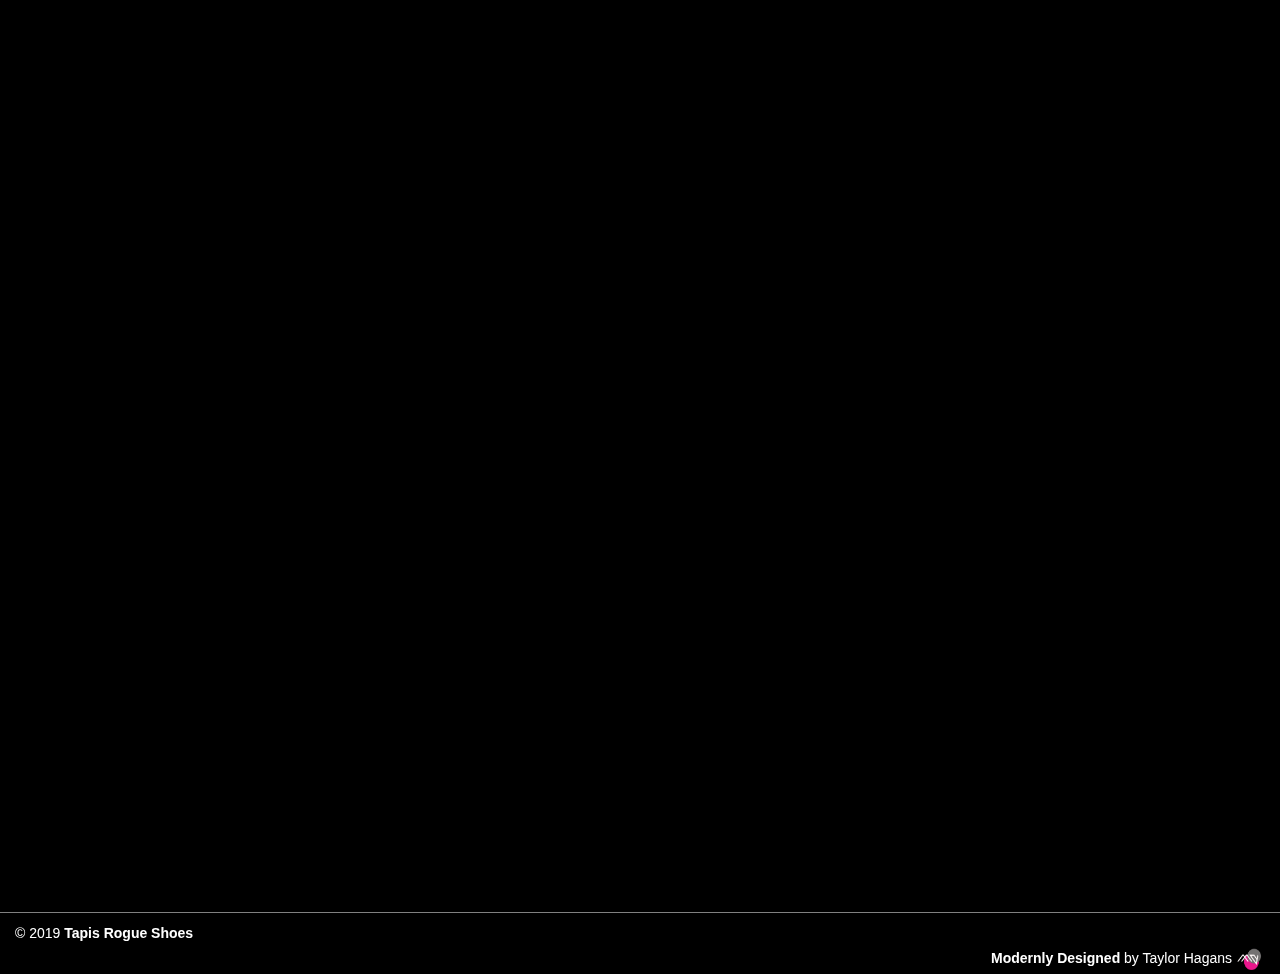
<file: index.html>
<!DOCTYPE html>
<html>
<head>
  <title>Tapis Rogue Shoes</title>
  <meta charset="utf-8">
   <meta name="viewport" content="width=device-width, initial-scale=1">
   <link rel="icon" href="logo.png" type="image/png" sizes="16x16">
     <link rel="stylesheet" href="https://maxcdn.bootstrapcdn.com/bootstrap/4.0.0/css/bootstrap.min.css">
     <script src="https://ajax.googleapis.com/ajax/libs/jquery/3.3.1/jquery.min.js"></script>
  <script src="https://cdnjs.cloudflare.com/ajax/libs/popper.js/1.14.3/umd/popper.min.js"></script>
  <script src="https://maxcdn.bootstrapcdn.com/bootstrap/4.1.3/js/bootstrap.min.js"></script>
 <link rel="stylesheet" href="https://cdnjs.cloudflare.com/ajax/libs/animate.css/3.7.2/animate.min.css">

     <link rel="stylesheet" href="main.css">
     <link rel="stylesheet" href="responsive.css">
    
     <link rel="stylesheet" href="https://use.fontawesome.com/releases/v5.3.1/css/all.css" integrity="sha384-mzrmE5qonljUremFsqc01SB46JvROS7bZs3IO2EmfFsd15uHvIt+Y8vEf7N7fWAU" crossorigin="anonymous">
   <link href="https://fonts.googleapis.com/css?family=Didact+Gothic|Muli|Raleway&display=swap" rel="stylesheet">
</head>



<!--  <div class="lds-heart"><div></div></div> -->



<body class="body-main">
<!-- <div id="load"></div> -->
<!-- <div id="load "class="lds-heart"><div></div> -->
  

   <div class="loader_bg">
    <div class="loader"></div>
   </div> 
<div id="body" class="container-fluid">


            <div class="row text-center">


                <div class="col-top col-sm-12">


                  <img class="animated fadeIn tapis-logo"src="tapis-whiteshadow.png">

                  <h1 class="animated fadeIn"><span class="">10.99</span> Affordable Trendy Shoewear</h1>
                  <h3 class="animated fadeIn delay-6s">Coming Soon</h3>

                     </div>

                     <div class="col-sm-4">
                    
                     </div>
                     <div class="col-sm-8"></div>

                     <div class="col-sm-4"></div>
<div class="col-sm-4">



   
</div>




<div class="col-sm-12 animated fadeIn social">
  <p class="subscribe animated fadeIn"><span class="red">Subscribe</span> below to receive VIP deals and updates! </p>
<!-- Begin Mailchimp Signup Form -->


<div id="mc_embed_signup">
<form action="https://tapisrogueshoes.us3.list-manage.com/subscribe/post?u=e1902209da310da3444a1b037&amp;id=c517c01bf9" method="post" id="mc-embedded-subscribe-form" name="mc-embedded-subscribe-form" class="validate" target="_blank" novalidate>
    <div id="mc_embed_signup_scroll">
  
  <input type="email" value="" name="EMAIL" class="email" id="mce-EMAIL" placeholder="email" required>
    <!-- real people should not fill this in and expect good things - do not remove this or risk form bot signups-->
    <div style="position: absolute; left: -5000px;" aria-hidden="true"><input type="text" name="b_e1902209da310da3444a1b037_c517c01bf9" tabindex="-1" value=""></div>
    <div class="clear"><input type="submit" value="Subscribe" name="subscribe" id="mc-embedded-subscribe" class="button"></div>
    </div>
</form>
</div>

<!--End mc_embed_signup-->
<span class="social-span animated fadeIn">
<a target="_blank" href="https://www.instagram.com/tapisrogueshoes/" target="_blank"><i class="fab fa-instagram"></i></a>

    <a target="_blank" href="https://www.facebook.com/TapisRogueShoes/" target="_blank"><i class="fab fa-facebook"></i></a></span>
</div>

<div class="col-sm-12">
  <h3 class="contact animated fadeIn ">For Questions Contact Us At <br> <a href="mailto:info@tapisrogueshoes.com">info@tapisrogueshoes.com</h3></a>
</div>
<!-- 
<div class="col-sm-8"></div> -->

<div class="col-sm-12 text-center">


</div>

<div class="col-sm-12">
  


</div>



                
            </div>

        </div>
     

<div class="container-fluid">
<div class="panel-footer animated fadeIn row text-center">
 
<div class="col-sm-12">
  <p class="foot-text">&copy; 2019
      <b>Tapis Rogue Shoes</b>  <span><br><b>Modernly Designed</b> by <a href="https://modernlydesigned.com" target="_blank">Taylor Hagans</a><img src="taylor_logo-crop.png"width="30" height="30"> </span></p>
</div> 
</div></div>
        <script type="text/javascript" src="https://code.jquery.com/jquery-1.11.0.min.js"></script>

    <!--     <script src="https://www.gstatic.com/firebasejs/5.4.2/firebase.js"></script> -->
<script src="main.js"></script>


</body>
</html>
</file>
<file: main.css>
body {
	  background-image-height: auto; 
	  background-repeat: no-repeat;
	  	background-position: center!important;
	  	background-color: #000; 
	  	/*opacity: .55; */
}

/*  #mc_embed_signup{background:#fff; clear:left; font:14px Helvetica,Arial,sans-serif; width:100%;}
*/
.tapis-logo {
	width: 100%; 
}

.animated {
	animation-duration: 3s;
}

.tapis-logo {
	animation-delay: 4s; 
} 
.col-top h1 {
	animation-delay: 5s; 
}
.col-top h3  {
	animation-delay: 6s; 
}
.social {
	animation-delay: 7s; 
}

.social-span {
  animation-delay: 8s; 
}

.contact {
	animation-delay: 9s;
}

.panel-footer {
  animation-delay: 10s; 
}

/************/

.loader_bg {
	position: fixed; 
	z-index: 999999; 
	background:#000;
	width: 100%; 
	height: 100%; 
}

.loader {
	border: 0 solid transparent; 
	border-radius: 50%; 
	position: relative;
	display: block;
    left: 50%;
    top: 50%;
     margin: -75px 0 0 -75px;
	width: 120px; 
	height: 120px; 
	/*position: absolute;
	top: calc(50vh - 75px); 
	left: calc(50vw - 75px);*/
}

.loader:before, .loader:after {
	content: ''; 
	border: 1em solid red; 
	/*box-shadow: 2px 5px #fff;*/
	border-radius: 50%; 
	width: 200px;
	height: 200px;
	position: absolute;
	top: 0; 
	left: 0;
	-webkit-animation: loader 2s linear infinite;
	-ms-transform-animation: loader 2s linear infinite;
	animation: loader 2s linear infinite; 
	opacity: 0; 
}

.loader:before {
	animation-delay: .5s; 
}

@keyframes loader {
	0%{
		-webkit-transform:scale(0);
		 -ms-transform: scale(0);
		transform: scale(0);
		opacity: 0; 
	}

	50%{
		opacity: 1; 
	}

	100%{
		-webkit-transform:scale(1);
		-ms-transform: scale(1);
		transform: scale(1);
		opacity: 0; 
	}
}


/**********KEEP*************/
   
    #loader-wrapper .loader-section {
        position: fixed;
        top: 0;
        width: 51%;
        height: 100%;
        background: #000;
        z-index: 1000;
        -webkit-transform: translateX(0);  /* Chrome, Opera 15+, Safari 3.1+ */
        -ms-transform: translateX(0);  /* IE 9 */
        transform: translateX(0);  /* Firefox 16+, IE 10+, Opera */
    }

    #loader-wrapper .loader-section.section-left {
        left: 0;
    }

    #loader-wrapper .loader-section.section-right {
        right: 0;
    }

    /* Loaded */
    .loaded #loader-wrapper .loader-section.section-left {
        -webkit-transform: translateX(-100%);  /* Chrome, Opera 15+, Safari 3.1+ */
            -ms-transform: translateX(-100%);  /* IE 9 */
                transform: translateX(-100%);  /* Firefox 16+, IE 10+, Opera */

        -webkit-transition: all 0.7s 0.3s cubic-bezier(0.645, 0.045, 0.355, 1.000); 
        -ms-transition:all 0.7s 0.3s cubic-bezier(0.645, 0.045, 0.355, 1.000); 
                transition: all 0.7s 0.3s cubic-bezier(0.645, 0.045, 0.355, 1.000);
    }

    .loaded #loader-wrapper .loader-section.section-right {
        -webkit-transform: translateX(100%);  /* Chrome, Opera 15+, Safari 3.1+ */
            -ms-transform: translateX(100%);  /* IE 9 */
                transform: translateX(100%);  /* Firefox 16+, IE 10+, Opera */

-webkit-transition: all 0.7s 0.3s cubic-bezier(0.645, 0.045, 0.355, 1.000); 
-ms-transition:all 0.7s 0.3s cubic-bezier(0.645, 0.045, 0.355, 1.000); 
        transition: all 0.7s 0.3s cubic-bezier(0.645, 0.045, 0.355, 1.000);
    }
    
    .loaded #loader {
        opacity: 0;
        -webkit-transition: all 0.3s ease-out;  
        -ms-transition: all 0.3s ease-out ;
                transition: all 0.3s ease-out;
    }
    .loaded #loader-wrapper {
        visibility: hidden;

        -webkit-transform: translateY(-100%);  /* Chrome, Opera 15+, Safari 3.1+ */
            -ms-transform: translateY(-100%);  /* IE 9 */
                transform: translateY(-100%);  /* Firefox 16+, IE 10+, Opera */

        -webkit-transition: all 0.3s 1s ease-out; 
        -ms-transition:all 0.3s 1s ease-out; 
                transition: all 0.3s 1s ease-out;
    }
    
    /* JavaScript Turned Off */
    .no-js #loader-wrapper {
        display: none;
    }
    .no-js h1 {
        color: #222222;
    }

    #content {
        margin: 0 auto;
        padding-bottom: 50px;
        width: 80%;
        max-width: 978px;
}

/*************************/

/*.body-main {
	background-color: #000; 
	color:#fff;

	background-image: url("sky1.jpg");
	background-repeat: no-repeat;
	background-position: center;
	background-size: cover; 
	background-image-height: auto; 
background-attachment: fixed; 

}*/

.col-top h1 {
    color: #fff;
    text-transform: uppercase;
    letter-spacing: 5px;
    font-size: 25px;
    text-shadow: 0 0 10px #333;
    font-family: 'Didact Gothic', sans-serif;
    margin-top: 84px; 
}

.col-top h3 {
    color: #fff;
    margin-top: 60px; 
    text-transform: uppercase;
    letter-spacing: 5px;
    font-size: 23px;
    text-shadow: 0 0 10px #333;
    font-family: 'Didact Gothic', sans-serif;
}

.subscribe {
    color: #fff;
    font-size: 21px;
    letter-spacing: 1px;
    text-shadow: 0 0 10px #333;
    font-family: 'Didact Gothic', sans-serif;
}
.red {
    color: red;
}

input, textarea {
  color: #fff!important; 
  outline: none; 
  box-shadow: none !important; 
}

.header-overlay {
    height: 100vh;
    width: 100vw; 
    position: absolute; 
    top: 0; 
    left: 0; 
    background: #000;  
    z-index: 1; 
    opacity: 0.35;
}

.header-content h1 {
    font-size: 70px;
    position: absolute;
    left: 46%;
    transform: translate(-50%, -50%);
    top: 13%;
    text-transform: uppercase;
    letter-spacing: 10px;
    margin-bottom: 0;
    margin-top: 0;
    font-family: 'Cinzel', serif;
    text-shadow: 0 0 10px #333;

}

.artist-reg-pp {
	text-align: center!important;
	color: #fff!important; 
}


.body-main:before {
	 content: "";
  display: block;
 /* background-image: url("imagec.jpg");*/
/*  background-image: url("red.jpg");*/
  /*  background-image: url("red1.jpg");*/
  /*background-image: url("redoverlay2.jpg");*/
  background-image: url("red2.jpg");
 /* background-image: url("preview2.jpeg");*/
  position: fixed;
  left: 0;
  top: 0;
  width: 100vw;
  height: 100vh;
  z-index: -10;
   -webkit-background-size: cover;
  -moz-background-size: cover;
  -o-background-size: cover;
  background-size: cover;
  background-position: center!important;
}



.body-car:before {
  content: "";
  display: block;
  position: fixed;

  left: 0;
  top: 0;
  width: 100%;
  height: 100%;
  z-index: -10;
  background: linear-gradient( rgba(0, 0, 0, .9), rgba(0, 0, 0, .9) ), url("yellow_car.jpg");
/*  background: url(photos/2452.jpg) no-repeat center center;*/
  -webkit-background-size: cover;
  -moz-background-size: cover;
  -o-background-size: cover;
  background-size: cover;
  background-position: center!important;
}

/*.body-car {*/
/*	background-size: cover!important; 
	background-image: height!important;
	background-color: #000!important; 
	background-position: center!important;
	background-repeat: no-repeat!important;
	background-attachment: fixed!important;
	 
		background: linear-gradient( rgba(0, 0, 0, .9), rgba(0, 0, 0, .9) ), url("yellow_car.jpg"); 
*/
	
	/*background-image: url("newyellow.jpg");*/

/*	background: linear-gradient( rgba(0, 0, 0, .9), rgba(0, 0, 0, .9) ), url("yellow_car.jpg");*/

/*}*/

/*.body-art:before {
  content: "";
  display: block;
  position: fixed!important;
  left: 0;
  top: 0;
  width: 100%;
  height: 100%;
  z-index: -10;
 background: linear-gradient( rgba(0, 0, 0, .1), rgba(0, 0, 0, .1) ), url("artist-copy.jpg");
background-repeat: no-repeat;
	 background-size: cover;
  -moz-background-size: cover;
  -o-background-size: cover;
  background-position: center!important;
	 background-size: 350px;
}*/

.body-art {
	background-image: url("artist-copy.jpg"); 

	 background-size: 350px;

	 background-attachment: fixed!important; 

	 
}

.body-food {
	background-image: url("food.png");
	background-size: 400px; 
	background-attachment: fixed!important;
}

.logo-img {
	height: auto; 
	width: 350px; 
margin-top:40px; 
  margin-bottom:40px; 
	
}



.nav {
	display: block;
}

li a {
	color: #fff; 
}

li a:hover {
	font-weight: bolder;
	color: #fff; 
	font-size: 20px; 
}

.fab {
	font-size: 25px !important; 
	margin: 15px; 
	margin-top: 60px; 
	margin-bottom: 50px; 
}

.fab:hover {
	color: red; 
}

.form-group {
  margin-bottom:10px; 
}

a {
	color: #fff; 
}

a:hover {
	color: #fff; 
}

form {
	margin-top: 40px; 
}

input {
	background-color: transparent!important;
}

#clockbox {
	color: #fff; 
	margin-top: 70px; 
}

#demo {
	color: #fff; 
}

.clickBelow {
	color: #fff!important;
	font-size: 16px; 
}



.btn {
	background-color: transparent!important;
	border: 1px solid #fff; 
	color: #fff; 
}

.btn:hover {
	border: 2px solid #fff; 
}

/* width */
::-webkit-scrollbar {
  width: 20px; 
}

/* Track */
::-webkit-scrollbar-track {
  box-shadow: inset 0 0 5px grey; 
/*  border-radius: 10px;*/
}
 
/* Handle */
::-webkit-scrollbar-thumb {
  background: transparent; 
 /* border-radius: 10px;*/
}

/* Handle on hover */
::-webkit-scrollbar-thumb:hover {
  background: #333; 
 
}


.contact {
    font-size: 20px;
    color: #fff;
    text-shadow: 0 0 10px #333;
    font-family: 'Didact Gothic', sans-serif;
}

/**********CONTACT FORM************/

.clear {
    /* width: fit-content; */
    display: inline-block;
}

#mc_embed_signup .button {
    font-size: 13px;
    cursor: pointer;
    border-left: none;
    border-right: none; 
    border-top: none;
    border-bottom: 2px solid #fff; 
    -webkit-border-radius: 3px;
    -moz-border-radius: 3px;
    border-radius: 0;
    letter-spacing: .03em;
    text-transform: uppercase;
    color: #fff;
    background-color: #aaa;
    box-sizing: border-box;
    height: 32px;
    line-height: 32px;
    padding: 0 18px;
    display: inline-block;
    margin: 0;
    transition: all 0.23s ease-in-out 0s;
}

#mc_embed_signup .button:hover {
  letter-spacing: 3px; 
}

#mc_embed_signup input.email {
    font-family: "Open Sans","Helvetica Neue",Arial,Helvetica,Verdana,sans-serif;
    font-size: 15px;
    border-bottom: 2px solid #fff;
    border-top: none;
    border-left: none;
    border-right: none;
    -webkit-border-radius: 0;
    -moz-border-radius: 3px;
    text-transform: uppercase;
    border-radius: 3px;
    color: #fff;
    background-color: #fff;
    box-sizing: border-box;
    height: 32px;
    padding: 0px 0.4em;
    display: inline-block;
    margin: 0;
    width: 219px;
    vertical-align: top;
}



/*Flyer*/

/*.fill .flyer_img {
	object-fit: contain; 
	width: 600px; 
	height: 600px; 
	/*opacity: .6; */
/*}*/

/*.fill {
    object-fit: contain;
    justify-content: center;
    align-items: center;
    overflow: hidden
}*/
.fill img {
	margin-top: 35px; 
/*    flex-shrink: 0;
    width: auto;*/
   /* object-fit: contain; 
    height: 200px;*/

}

.foot-text a {
	text-decoration: none; 
	color: #fff; 
}

.panel-footer {
	height: auto;
background-color: transparent;
    font-size: smaller; 
 border-top: 1px solid gray; 
    margin-top: 120px; 
    color: #fff; 
}

.panel-footer p {
	margin-top: 10px; 
	font-size: 14px;
	text-align: left;  
/*	margin-bottom: 20px;*/ 
}

.panel-footer img {
	margin-left: 3px; 
}

.foot-text span {
    float: left;
}
</file>
<file: responsive.css>
/*LAB TOP BREAK POINT*/



@media screen and (min-width: 769px) {


body {
	  background-image-height: auto; 
	  background-repeat: no-repeat;
	  	background-position: center!important;
	  	background-color: #000; 
	  	/*opacity: .55; */
}

.tapis-logo {
	/*width: initial; */
	width: 100%; 
}

.foot-text span {
    float: right;
}

/************CONTACT************/
#mc_embed_signup input.email {
    font-family: "Open Sans","Helvetica Neue",Arial,Helvetica,Verdana,sans-serif;
    font-size: 15px;
    border-bottom: 1px solid #ABB0B2;
    border-top: none;
    border-left: none;
    border-right: none;
    -webkit-border-radius: 0;
    -moz-border-radius: 3px;
    border-radius: 3px;
    color: #343434;
    background-color: #fff;
    box-sizing: border-box;
    height: 32px;
    padding: 0px 0.4em;
    display: inline-block;
    margin: 0;
    width: 549px; 
  /*  width: 350px;*/
    vertical-align: top;
}

#mc_embed_signup .button {
    font-size: 13px;
    border: none;
    border-bottom: 1px solid #f3f3f3; 
    -webkit-border-radius: 3px;
    -moz-border-radius: 3px;
    border-radius: 0;
    letter-spacing: .03em;
    text-transform: uppercase;
    color: #fff;
    background-color: #aaa;
    box-sizing: border-box;
    height: 32px;
    line-height: 32px;
    padding: 0 18px;
    display: inline-block;
    margin: 0;
    transition: all 0.23s ease-in-out 0s;
}


/*.body-main {
	background-color: #000; 
	color:#fff;

	background-image: url("sky1.jpg");
	background-repeat: no-repeat;
	background-position: center;
	background-size: cover; 
	background-image-height: auto; 
background-attachment: fixed; 

}*/

.col-top h1 {
    color: #fff;
    margin-top: 30px;
    text-transform: uppercase;
    letter-spacing: 5px;
    font-size: 42px;
    text-shadow: 0 0 10px #333;
    font-family: 'Didact Gothic', sans-serif;
}

.col-top h3 {
    color: #fff;
    margin-top: initial;
    margin-bottom: 193px;
    text-transform: uppercase;
    letter-spacing: 5px;
    font-size: 37px;
    text-shadow: 0 0 10px #333;
    font-family: 'Didact Gothic', sans-serif;
}

.subscribe {
    color: #fff;
    font-size: 21px;
    letter-spacing: 1px;
    text-shadow: 0 0 10px #333;
    font-family: 'Didact Gothic', sans-serif;
}
.red {
    color: red;
}

.header-overlay {
    height: 100vh;
    width: 100vw; 
    position: absolute; 
    top: 0; 
    left: 0; 
    background: #000;  
    z-index: 1; 
    opacity: 0.35;
}

.header-content h1 {
    font-size: 70px;
    position: absolute;
    left: 46%;
    transform: translate(-50%, -50%);
    top: 13%;
    text-transform: uppercase;
    letter-spacing: 10px;
    margin-bottom: 0;
    margin-top: 0;
    font-family: 'Cinzel', serif;
    text-shadow: 0 0 10px #333;

}

.artist-reg-pp {
	text-align: center!important;
	color: #fff!important; 
}


.body-main:before {
	 content: "";
  display: block;
 /* background-image: url("imagec.jpg");*/
 /* background-image: url("redoverlay2.jpg");*/
  position: fixed;
  left: 0;
  top: 0;
  width: 100vw;
  height: 100vh;
  z-index: -10;
   -webkit-background-size: cover;
  -moz-background-size: cover;
  -o-background-size: cover;
  background-size: cover;
  background-position: center!important;
}



.body-car:before {
  content: "";
  display: block;
  position: fixed;

  left: 0;
  top: 0;
  width: 100%;
  height: 100%;
  z-index: -10;
  background: linear-gradient( rgba(0, 0, 0, .9), rgba(0, 0, 0, .9) ), url("yellow_car.jpg");
/*  background: url(photos/2452.jpg) no-repeat center center;*/
  -webkit-background-size: cover;
  -moz-background-size: cover;
  -o-background-size: cover;
  background-size: cover;
  background-position: center!important;
}

/*.body-car {*/
/*	background-size: cover!important; 
	background-image: height!important;
	background-color: #000!important; 
	background-position: center!important;
	background-repeat: no-repeat!important;
	background-attachment: fixed!important;
	 
		background: linear-gradient( rgba(0, 0, 0, .9), rgba(0, 0, 0, .9) ), url("yellow_car.jpg"); 
*/
	
	/*background-image: url("newyellow.jpg");*/

/*	background: linear-gradient( rgba(0, 0, 0, .9), rgba(0, 0, 0, .9) ), url("yellow_car.jpg");*/

/*}*/

/*.body-art:before {
  content: "";
  display: block;
  position: fixed!important;
  left: 0;
  top: 0;
  width: 100%;
  height: 100%;
  z-index: -10;
 background: linear-gradient( rgba(0, 0, 0, .1), rgba(0, 0, 0, .1) ), url("artist-copy.jpg");
background-repeat: no-repeat;
	 background-size: cover;
  -moz-background-size: cover;
  -o-background-size: cover;
  background-position: center!important;
	 background-size: 350px;
}*/

.body-art {
	background-image: url("artist-copy.jpg"); 

	 background-size: 350px;

	 background-attachment: fixed!important; 

	 
}

.body-food {
	background-image: url("food.png");
	background-size: 400px; 
	background-attachment: fixed!important;
}

.logo-img {
	height: auto; 
	width: 350px; 
margin-top:40px; 
  margin-bottom:40px; 
	
}



.nav {
	display: block;
}

li a {
	color: #fff; 
}

li a:hover {
	font-weight: bolder;
	color: #fff; 
	font-size: 20px; 
}

.fab {
	font-size: 25px !important; 
	margin: 15px; 
	margin-top: 60px; 
	margin-bottom: 50px; 
}

.form-group {
  margin-bottom:10px; 
}

a {
	color: #fff; 
}

a:hover {
	color: #fff; 
}

form {
	margin-top: 40px; 
}

input {
	background-color: transparent!important;
}

#clockbox {
	color: #fff; 
	margin-top: 70px; 
}

#demo {
	color: #fff; 
}

.clickBelow {
	color: #fff!important;
	font-size: 16px; 
}



.btn {
	background-color: transparent!important;
	border: 1px solid #fff; 
	color: #fff; 
}

 .addressp {
 	font-weight: bolder; 
 	color: #fff; 
 	text-align: justify;
 	text-justify: inter-word;
	margin-top: 30px; 
}

/**************BASH SUBMISSIONS*************************/


.bash  {
	text-align: center!important;
	letter-spacing: 10px; 
/*	color: #FF008F; */
	color: #FF0089; 
}

.bash-date{
	/*letter-spacing: 9px; */
	color: #fff; 
}

.bsh-date {
	color: #FF0089;
}

.btn-bash {
/*	background-color: white!important;*/
background-color: transparent!important; 
	/*border: none; */
	border: 2px solid #fff;
	/*color: #000; */
	font-weight: bolder; 
	padding: 30px;
	margin: 45px!important;   
	text-align: center; 
}

.btn-bash:hover {
	border: 6px solid #FF0089;
	background-color: transparent!important; 
}


/**************CAR REG*************************/
/*
.cars-body {
	height: 700px; 
}
*/
.swrv-logo {
height: auto; 
	width: 250px; 
	margin-top: 25px; 
}

.car-head {
	color: #fff;
	margin-top: 50px; 
	margin-bottom: 20px; 
	letter-spacing: 11px; 
	font-size: 15px; 

}

.car-links {
	color: #fff;
}

.car-head-l {
	/*color: #FF0089;
	font-size: 80px; */
}

.car-reg-p {
	font-size: 15px; 
	text-align: justify; 
	margin-bottom: 0; 
	font-weight: lighter;
	color: lightgrey; 
}

.img-link{
	font-weight: lighter;
	color: lightgrey; 
	margin-top: 20px; 
}

.carpp{
	font-weight: bolder;

}

.car-pp {
	color: #fff; 
	font-weight: bolder;
}

.alert{
	display: none; 
	margin-top: 10px; 
	font-size: 16px; 
    text-align: center; 
    padding: 10px; 
    background-color: transparent; 
   /* border: 1px solid #FF0089;  */
    color: white;
    margin-bottom: 10px; 
    /*display: none; */
} 

::placeholder {
	color: #fff!important; 
}

.f-control, .f-group {
	border-top: medium none !important; 
	border-left: medium none !important; 
	border-right: medium none !important; 
	box-shadow: none !important; 
}

input, textarea {
	color: #fff!important; 
	outline: none; 
	box-shadow: none !important; 
}

.flyer_img {
	opacity: .5; 
}

.car-img {
	width: 250px;
	margin-top: 3px; 
	margin-bottom: 10px;


	/*background-color: pink!important;*/
}


.car-reg-submit {
	margin-top: 80px; 
	margin-right: 50px; 
	margin-left: 50px; 
	letter-spacing: 5px;  
	border-radius: 0!important;
}

.car-reg-submit_1 {
	margin-right: 0; 
	margin-left: 0; 
	margin-top: 50px; 
}

.car-reg-submit:hover {
	border: 3px solid #FF0089;
}

.car-img-submit {
/*	color: #7100CC;
	border-radius: 3px!important; */
	display: none; 
}

/*input[type="file"] {
	display: none; 
}*/

::-webkit-file-upload-button {

  background-color: transparent;
  color: #fff;
  padding: 1em;
  border-radius: 5px; 
  border: 1px solid #7100CC; 
  cursor: pointer; 

}

::-webkit-file-upload-button:hover {
	border: 3px solid #7100CC; 
}

/*.car-uploadd {
	border: 1px solid #ccc;
    display: inline-block;
    padding: 6px 12px;
    cursor: pointer;
}*/

/*.car-img input[type="file"] {
	-webkit-appearance:none;
	position: absolute;
}*/

/*btn-upload {
	position: relative !important;
	overflow: hidden!important;
	display: inline-block!important;
}
.btn-upload input [type=file] {
	position: absolute!important; 
	opacity: 0!important; 
	z-index: 0!important; 
	max-width: 100%!important; 
	height: 100% !important; 
	display: block !important; 
}*/

/***********HIDE NO FILE CHOOSE**********/

/*input[type="file"] {
	color: transparent;
}*/



.inputfile {
	width: 0.1px;
	height: 0.1px; 
	opacity: 0; 
	overflow: hidden;
	position: absolute;
	z-index: -1; 
}

.inputfile + label {
	width: 150px;  
	margin-top: 20px; 
	background-color: transparent;
  color: #fff;
  padding: 1em;
  border-radius: 5px; 
  border: 1px solid #FFF; 
  cursor: pointer; 
}

.inputfile:focus + label, 
.inputfile + label:hover {
	border: 3px solid #FF0089; 
}

/***********Artist***************/



.artist-reg-submit {
    content: ""; /* This is necessary for the pseudo element to work. */ 
    display: block; /* This will put the pseudo element on its own line. */
    margin: 0 auto; /* This will center the border. */
    width: 50%; /* Change this to whatever width you want. */
   /* padding: 5px;*/ /* This creates some space between the element and the border. */
    /* This creates the border. Replace black with whatever color you want. */
    margin-top: 70px; 
    font-size: 20px; 

}

.artist-reg-submit:hover {
	border: 3px solid #fff!important;
}

/***********Vendors***************/

.vendors-reg-submit {
	content: ""; /* This is necessary for the pseudo element to work. */ 
    display: block; /* This will put the pseudo element on its own line. */
    margin: 0 auto; /* This will center the border. */
    width: 50%; /* Change this to whatever width you want. */
    padding: 5px; /* This creates some space between the element and the border. */
    /* This creates the border. Replace black with whatever color you want. */
    margin-top: 100px; 
    font-size: 20px;
}

.vendors-reg-submit:hover {
	border: 3px solid #fff;
}

/***********Progress Box *************************************************/

#uploader {
	-webkit-appearance: none;
	appearance: none;
	width: 100%; 
	margin-bottom: 10px; 
}



#uploader_1, #uploader_2, #uploader_3 {
	-webkit-appearance: none;
	appearance: none;
	width: 100%; 
	margin-bottom: 10px;
}


/*Flyer*/

/*.fill .flyer_img {
	object-fit: contain; 
	width: 600px; 
	height: 600px; 
	/*opacity: .6; */
/*}*/

/*.fill {
    object-fit: contain;
    justify-content: center;
    align-items: center;
    overflow: hidden
}*/
.fill img {
	margin-top: 35px; 
/*    flex-shrink: 0;
    width: auto;*/
   /* object-fit: contain; 
    height: 200px;*/

}

.foot-text a {
	text-decoration: none; 
	
}

.panel-footer {
	height: auto;

    font-size: smaller; 
 
    margin-top: 120px; 

}

.panel-footer p {
	margin-top: 10px; 
	font-size: 14px;
	text-align: left;  
/*	margin-bottom: 20px;*/ 
}

.panel-footer img {
	margin-left: 3px; 
}

}
</file>
